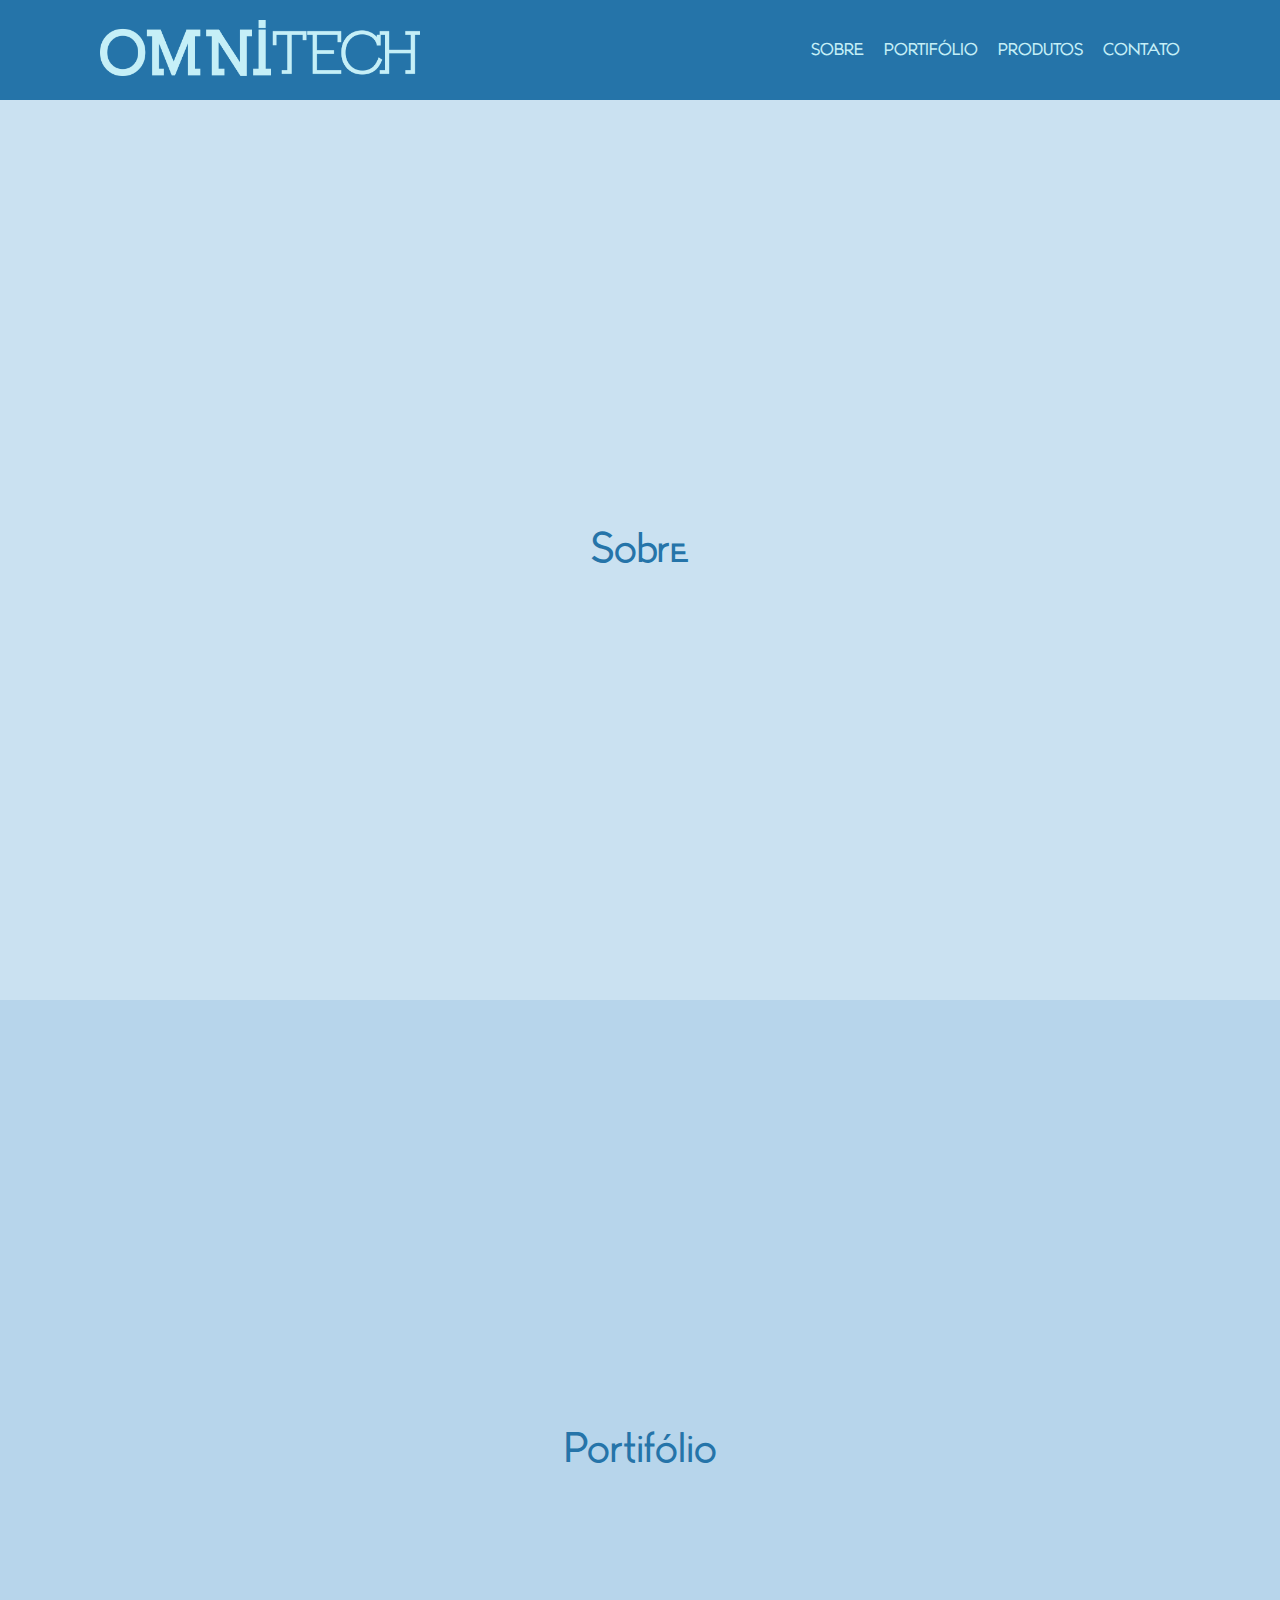
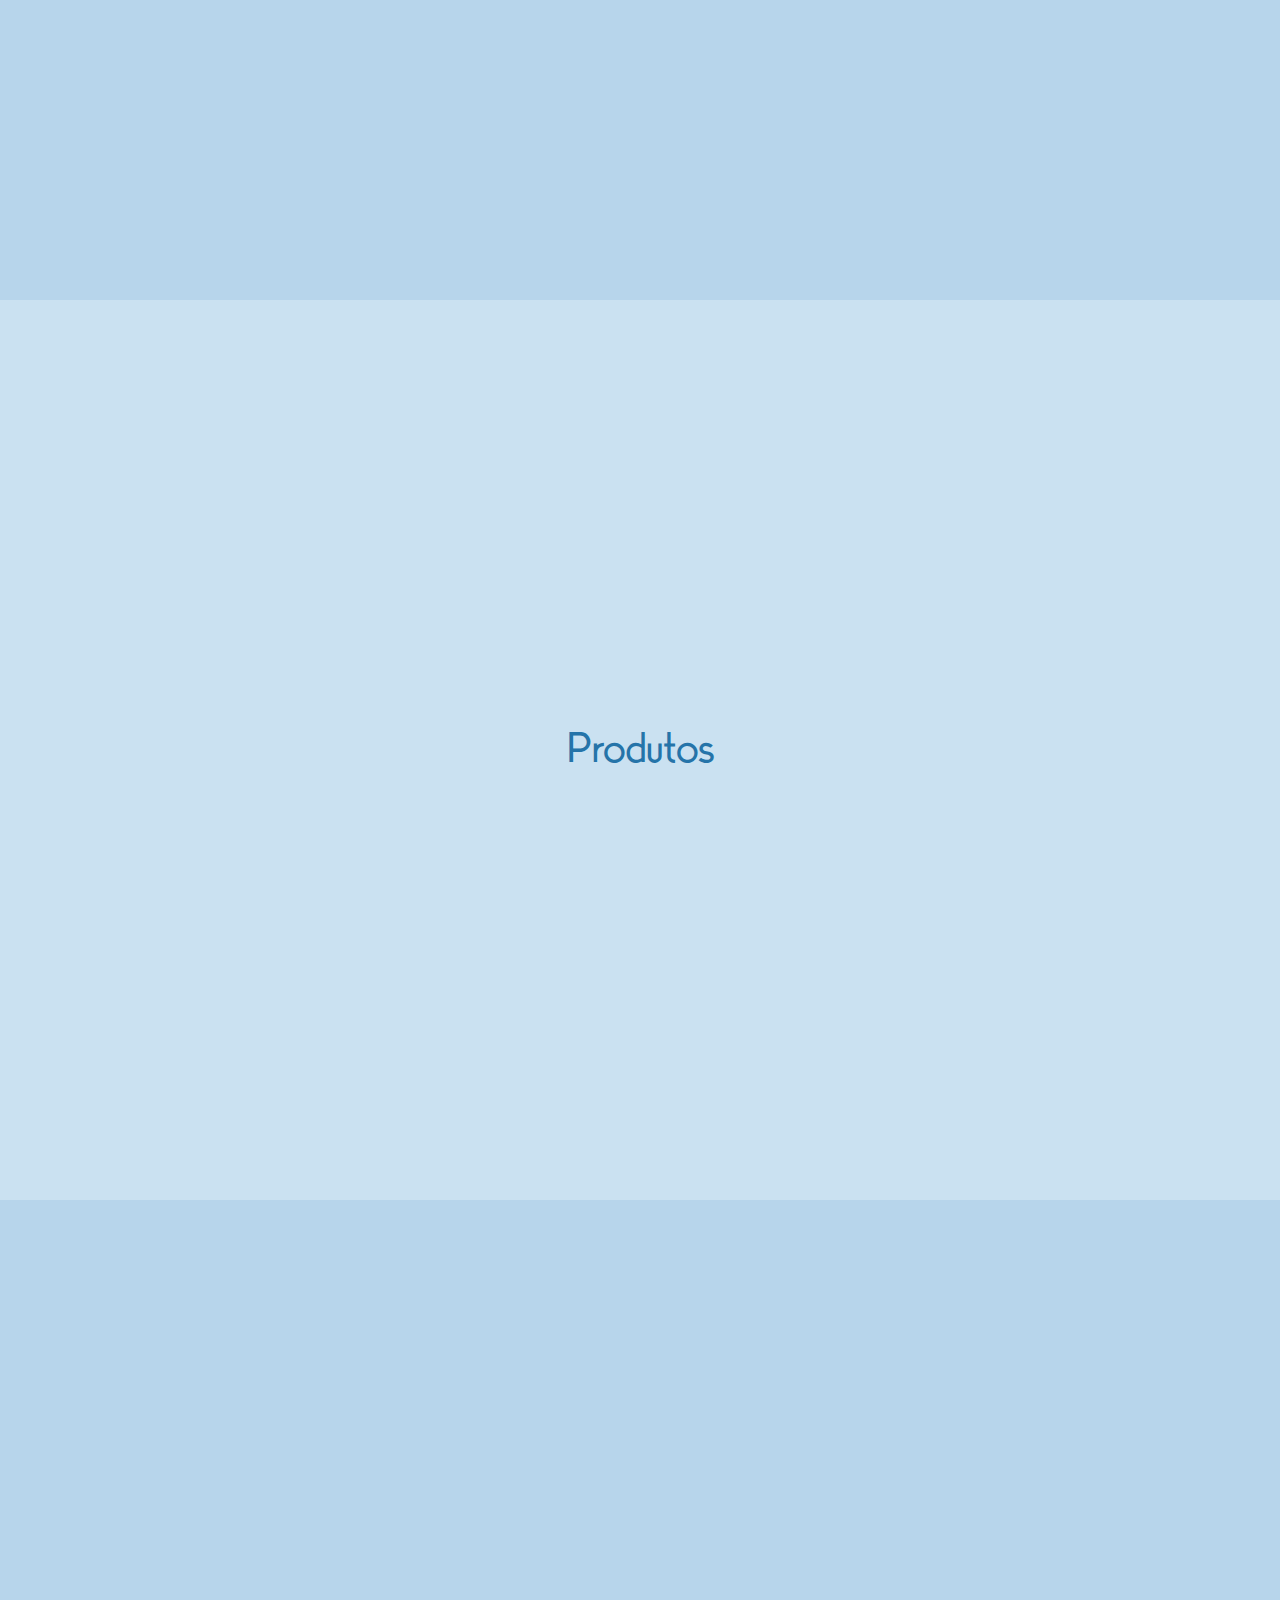
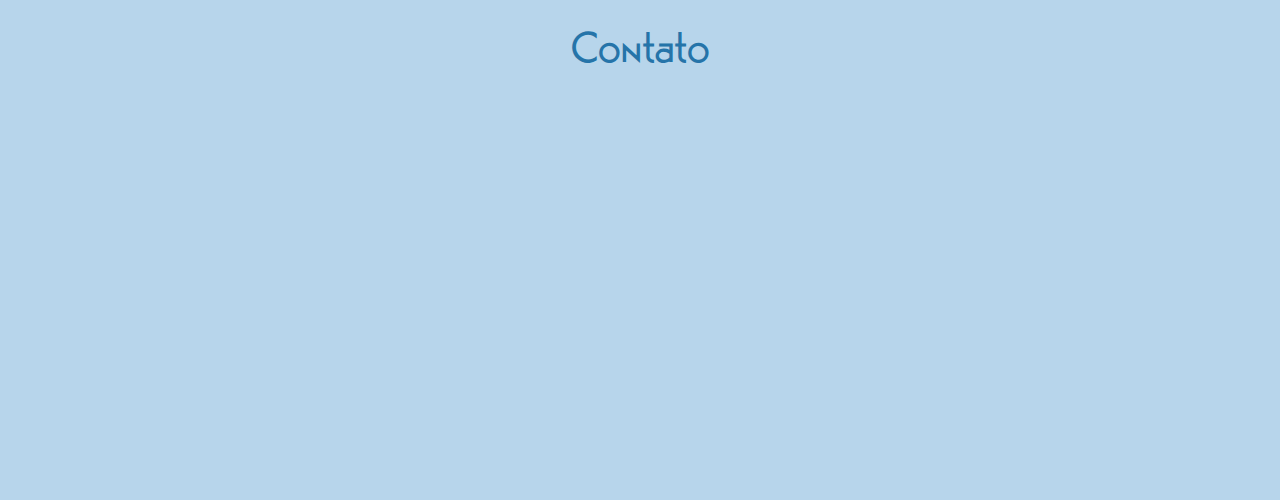
<file: index.html>
<!DOCTYPE html>
<html lang="pt-br">
<head>
    <meta charset="UTF-8">
    <meta name="viewport" content="width=device-width, initial-scale=1.0">
    <link rel="stylesheet" href="styles/style.css">
    <title>Omnitech</title>
</head>
<body>
    <header class="max-header">
        <div class="container">
            <div class="logo max-logo">
                <img src="imgs/omnitech-logo-1.png" alt="logo">
            </div>
            <nav class="nav-bar max-nav">
                <ul>
                    <l1><a href="#sobre">Sobre</a></l1>
                    <l1><a href="#portifolio">Portifólio</a></l1>
                    <l1><a href="#produtos">Produtos</a></l1>
                    <l1><a href="#contato">Contato</a></l1>
                </ul>
            </nav>
        </div>
    </header>
    <section class="ghost"></section>
    <main>
        <section id="sobre">Sobre</section>
        <section id="portifolio">Portifólio</section>
        <section id="produtos">Produtos</section>
        <section id="contato">Contato</section>
    </main>

    <script src="/scripts/script.js"></script>
</body>
</html>
</file>
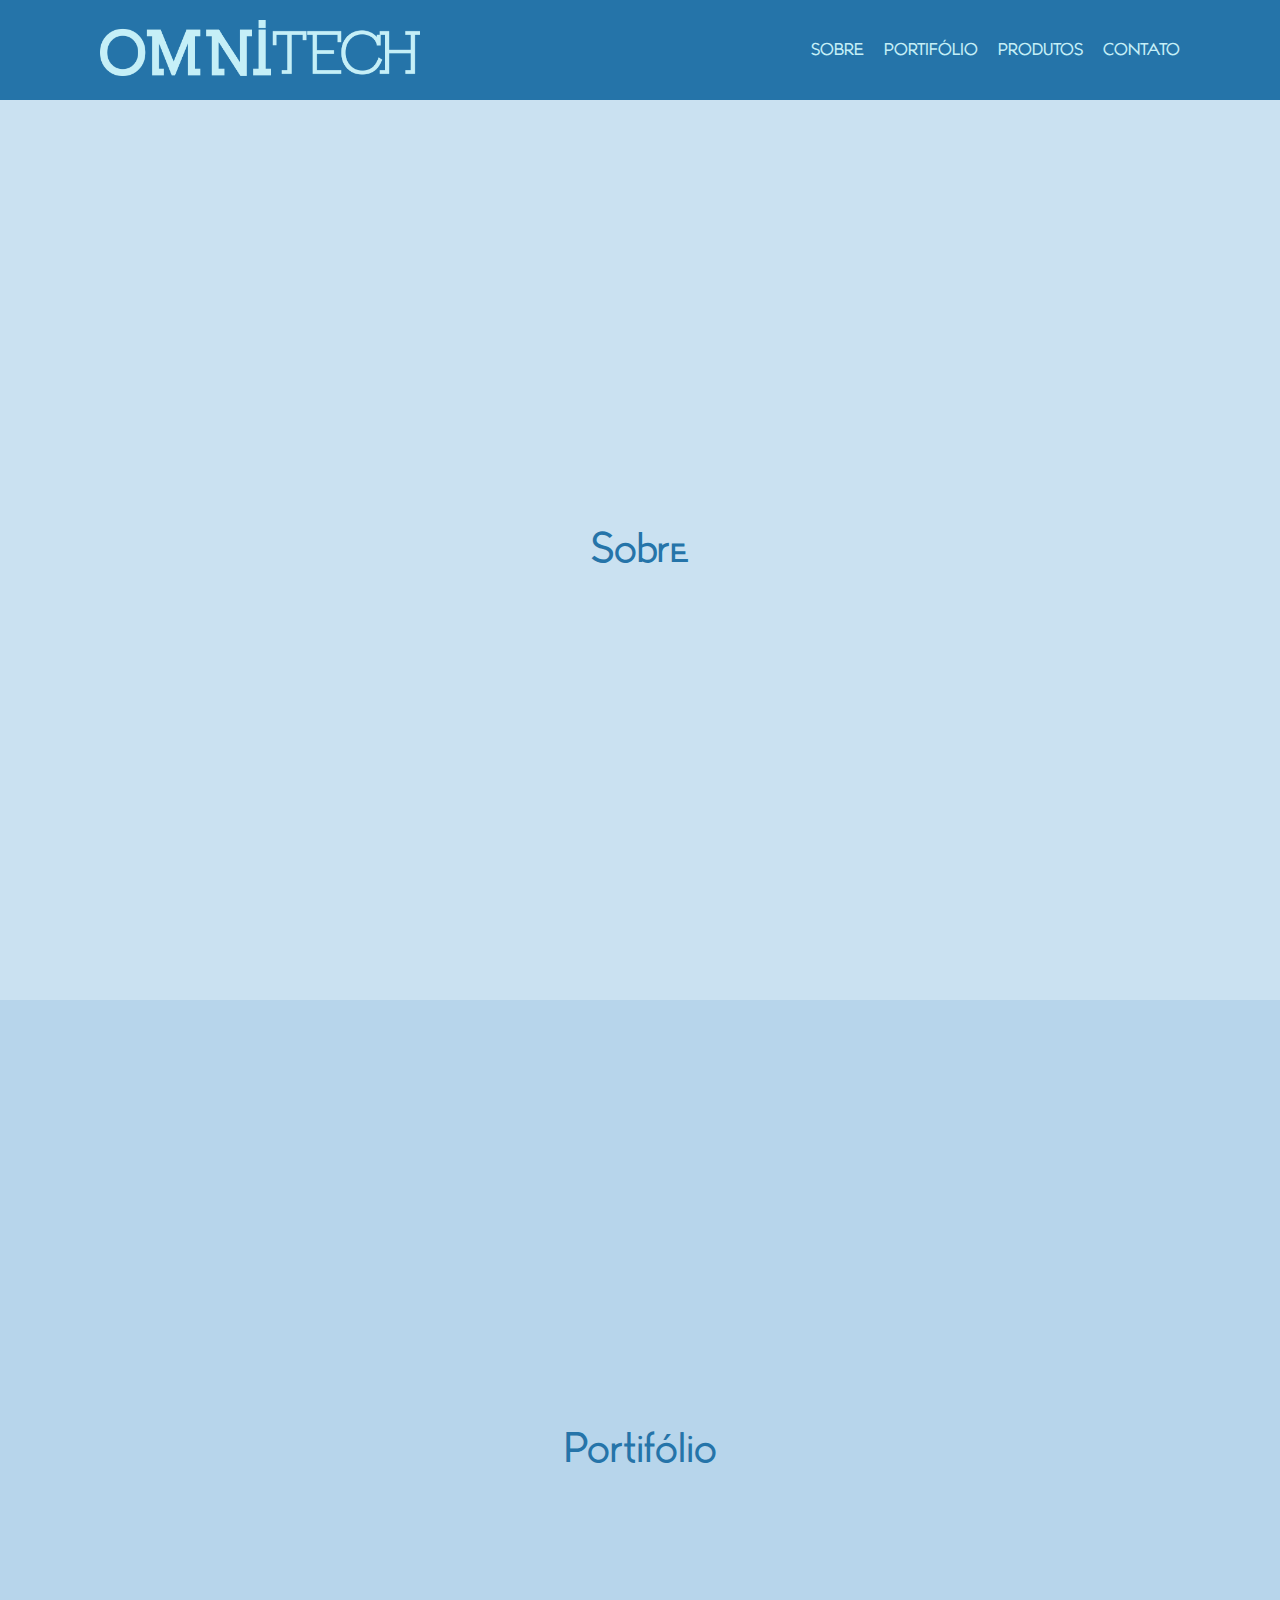
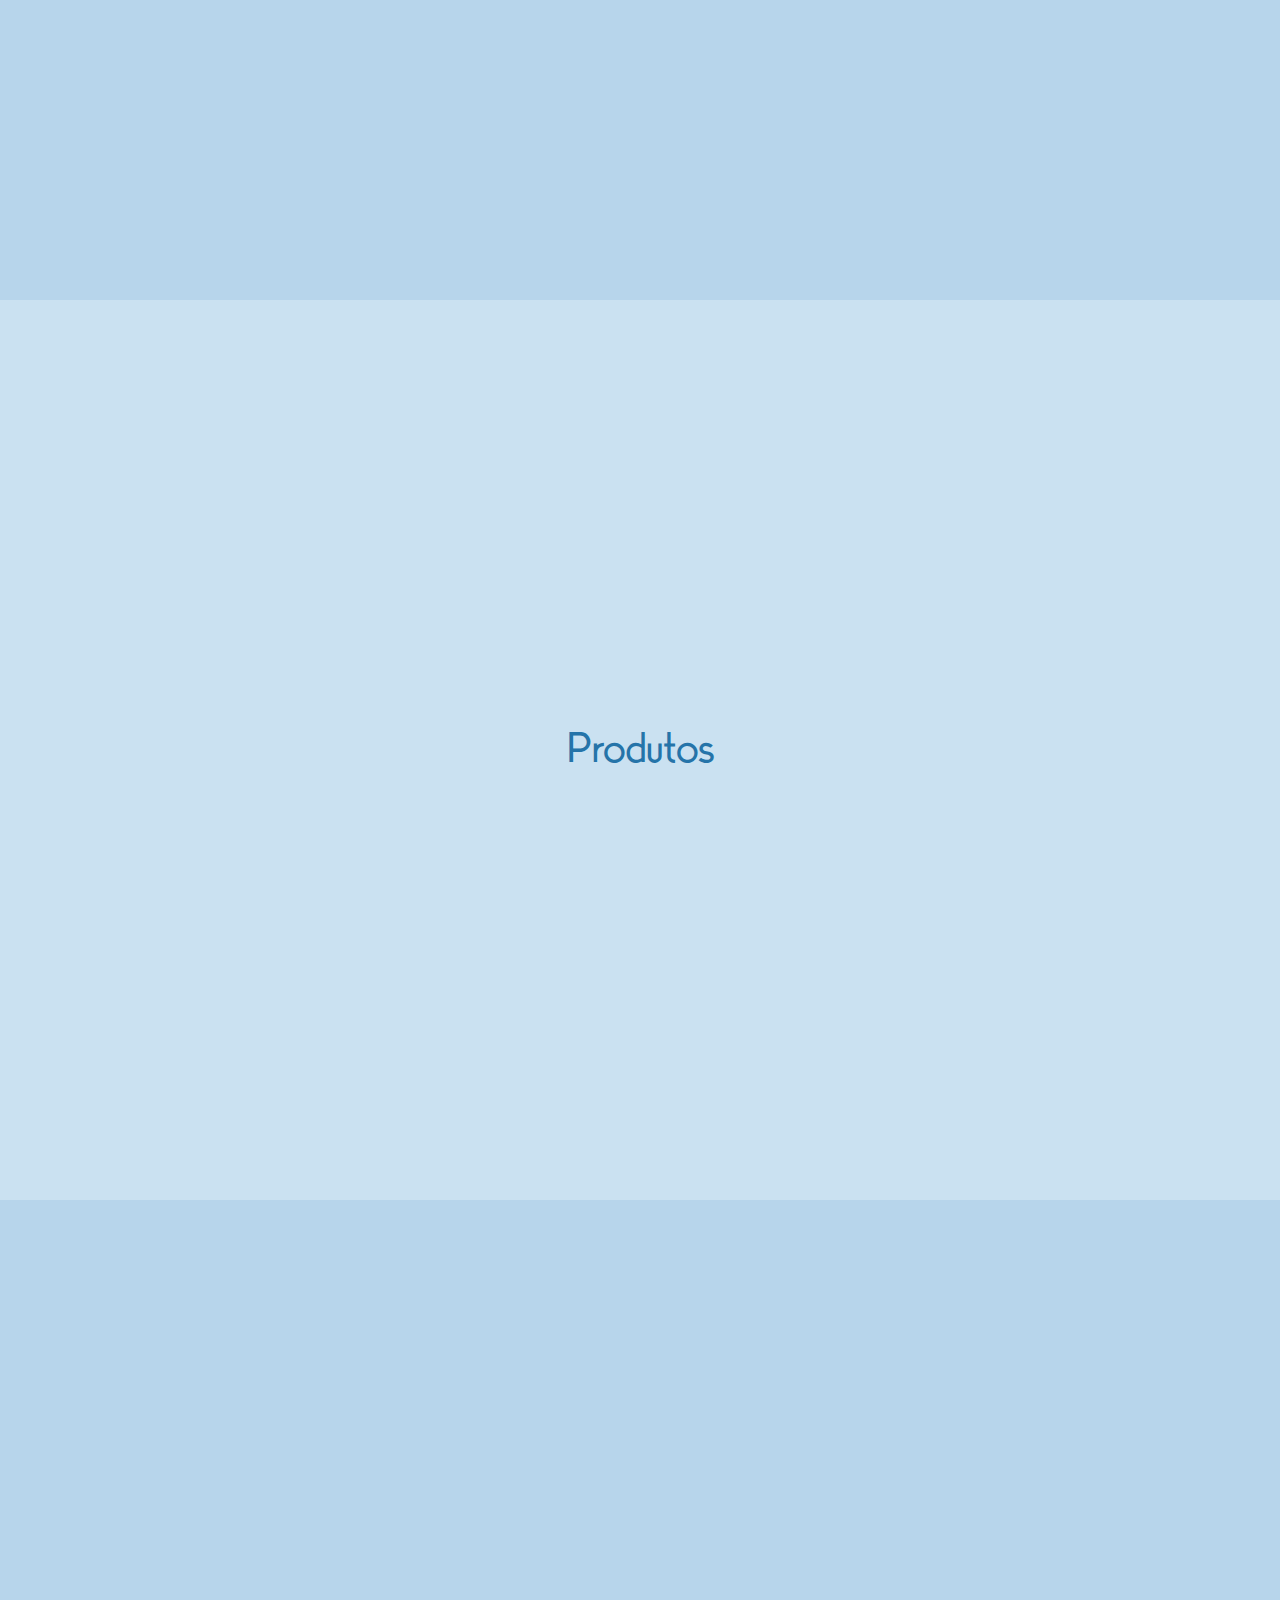
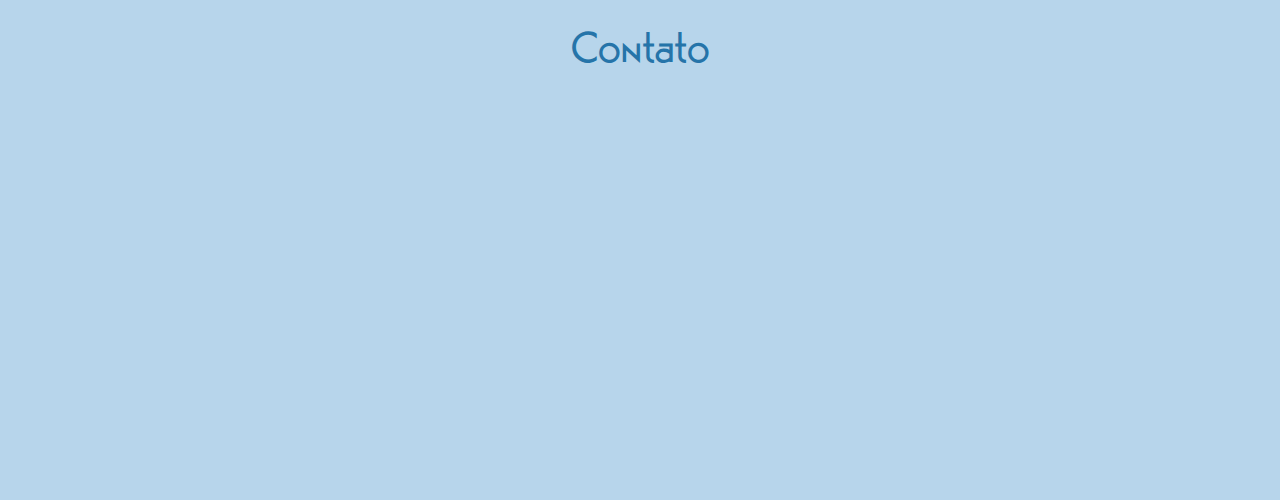
<file: Projeto1/index.html>
<!DOCTYPE html>
<html lang="pt-br">
<head>
    <meta charset="UTF-8">
    <meta name="viewport" content="width=device-width, initial-scale=1.0">
    <link rel="stylesheet" href="styles/style.css">
    <title>Omnitech</title>
</head>
<body>
    <header class="max-header">
        <div class="container">
            <div class="logo max-logo">
                <img src="imgs/omnitech-logo-1.png" alt="logo">
            </div>
            <nav class="nav-bar max-nav">
                <ul>
                    <l1><a href="#sobre">Sobre</a></l1>
                    <l1><a href="#portifolio">Portifólio</a></l1>
                    <l1><a href="#produtos">Produtos</a></l1>
                    <l1><a href="#contato">Contato</a></l1>
                </ul>
            </nav>
        </div>
    </header>
    <section class="ghost"></section>
    <main>
        <section id="sobre">Sobre</section>
        <section id="portifolio">Portifólio</section>
        <section id="produtos">Produtos</section>
        <section id="contato">Contato</section>
    </main>

    <script src="scripts/script.js"></script>
</body>
</html>
</file>
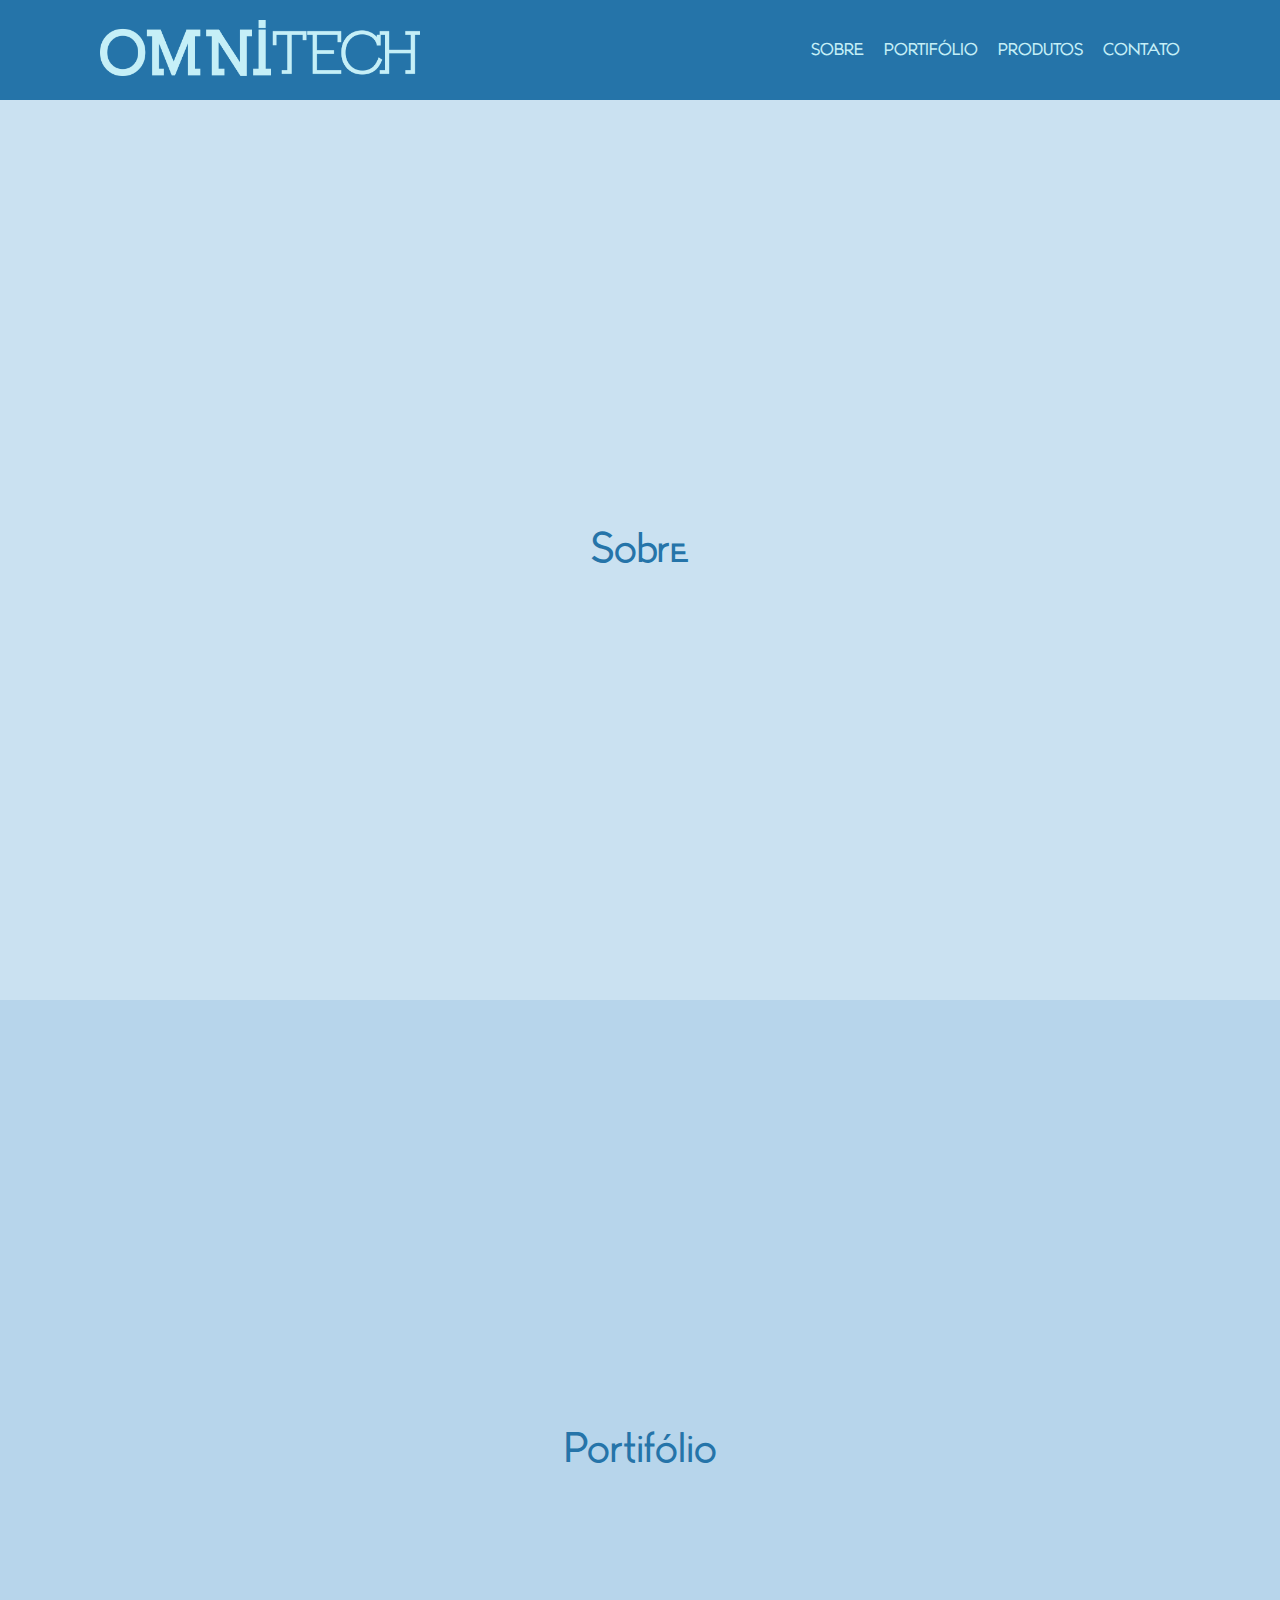
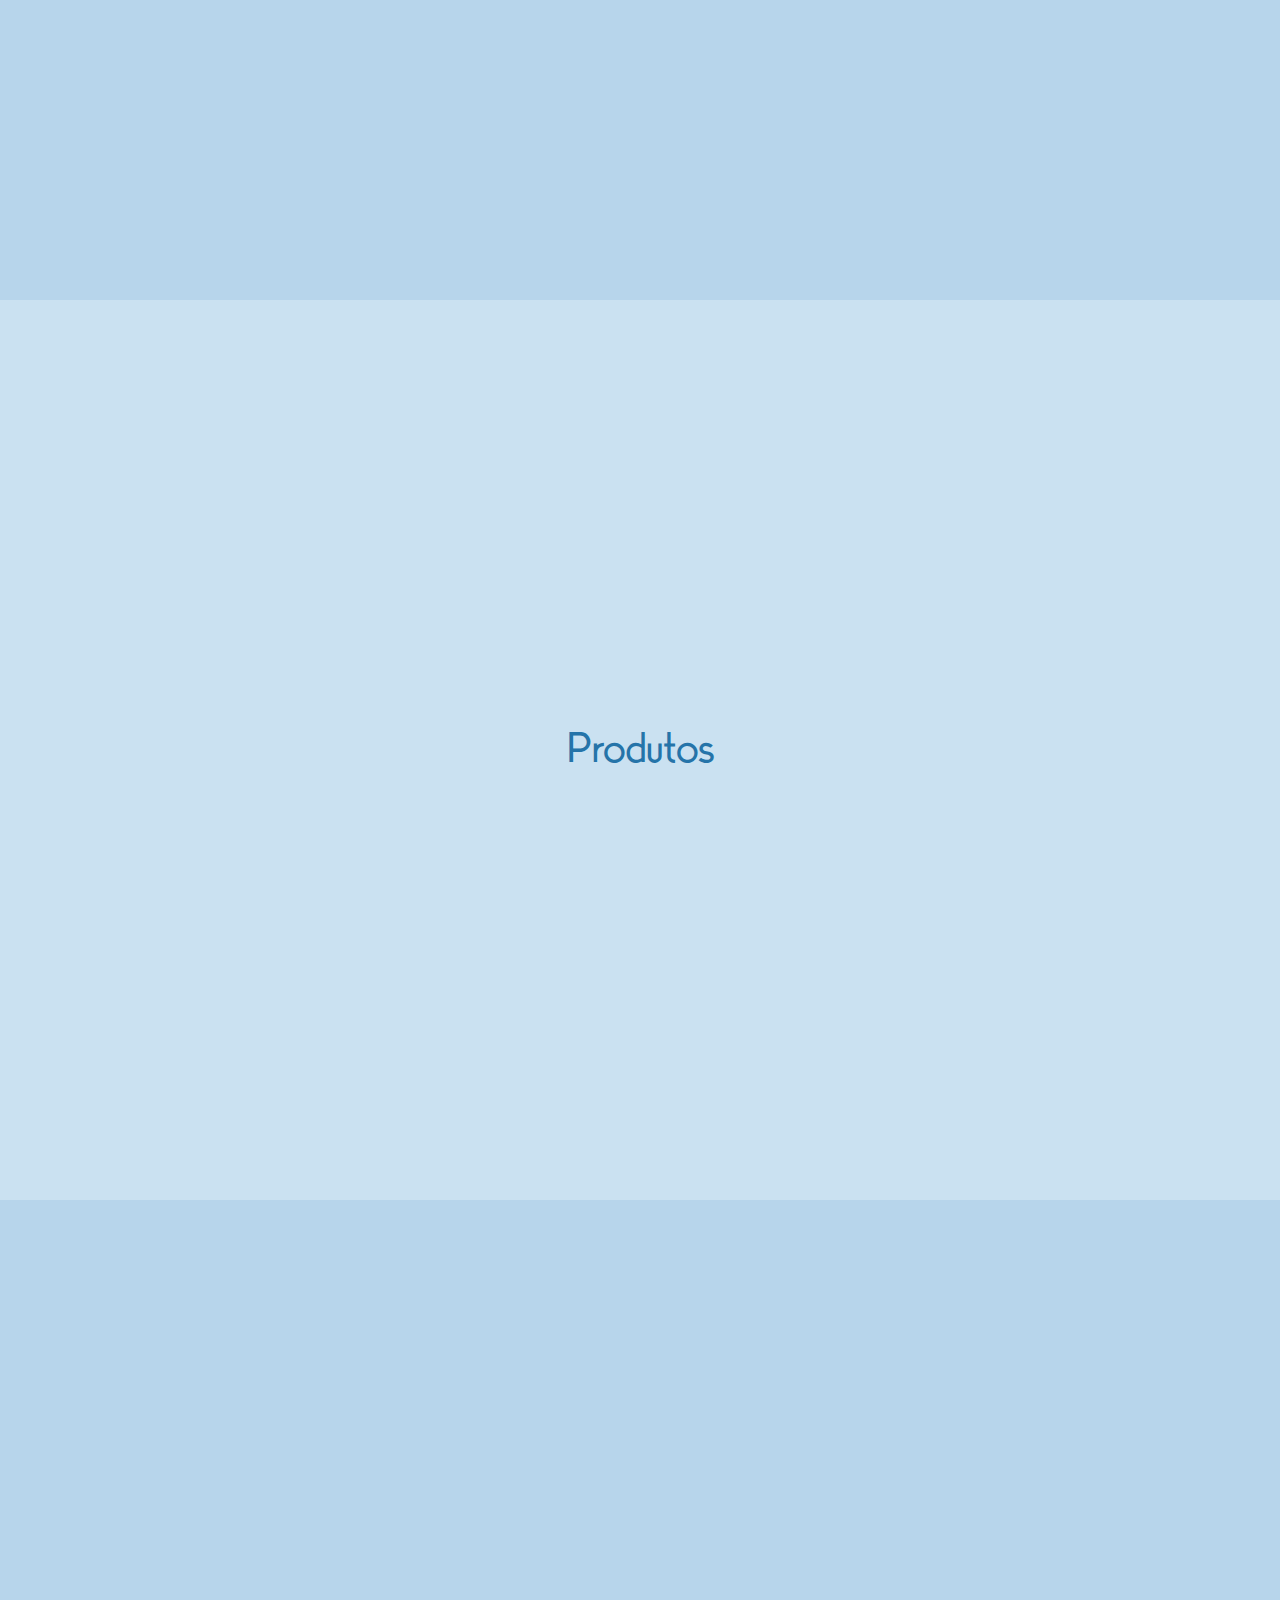
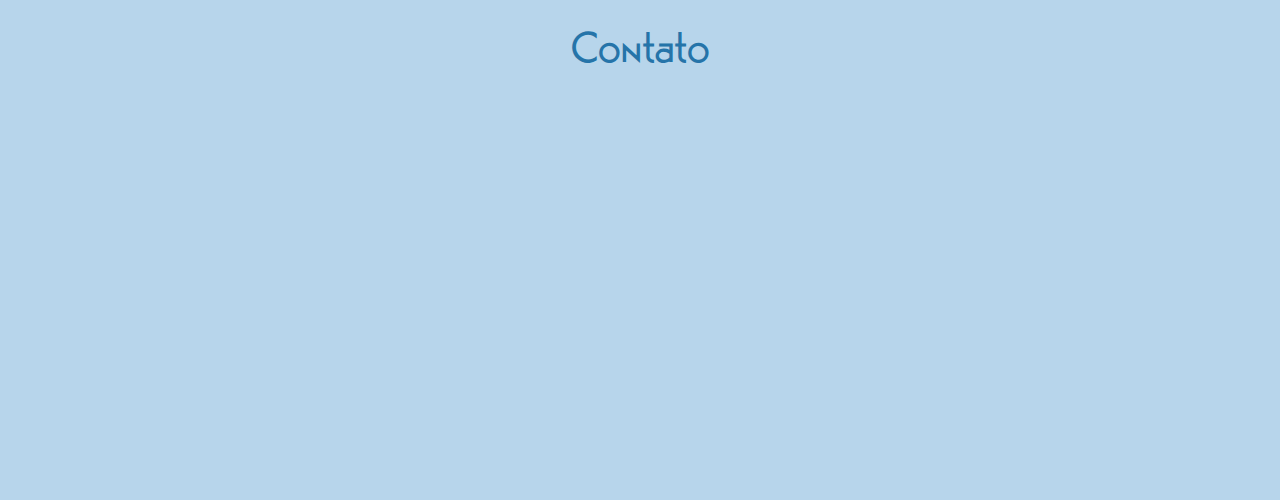
<file: Projeto1p1/index.html>
<!DOCTYPE html>
<html lang="pt-br">
<head>
    <meta charset="UTF-8">
    <meta name="viewport" content="width=device-width, initial-scale=1.0">
    <link rel="stylesheet" href="styles/style.css">
    <title>Omnitech</title>
</head>
<body>
    <header class="max-header">
        <div class="container">
            <div class="logo max-logo">
                <img src="imgs/omnitech-logo-1.png" alt="logo">
            </div>
            <div class="menu">
                <div class="hamburger">
                </div>
            </div>
            <nav class="nav-bar max-nav">
                <ul>
                    <l1><a href="#sobre">Sobre</a></l1>
                    <l1><a href="#portifolio">Portifólio</a></l1>
                    <l1><a href="#produtos">Produtos</a></l1>
                    <l1><a href="#contato">Contato</a></l1>
                </ul>
            </nav>
        </div>
    </header>
    <section class="ghost"></section>
    <main>
        <section id="sobre">Sobre</section>
        <section id="portifolio">Portifólio</section>
        <section id="produtos">Produtos</section>
        <section id="contato">Contato</section>
    </main>

    <script src="scripts/script.js"></script>
</body>
</html>
</file>
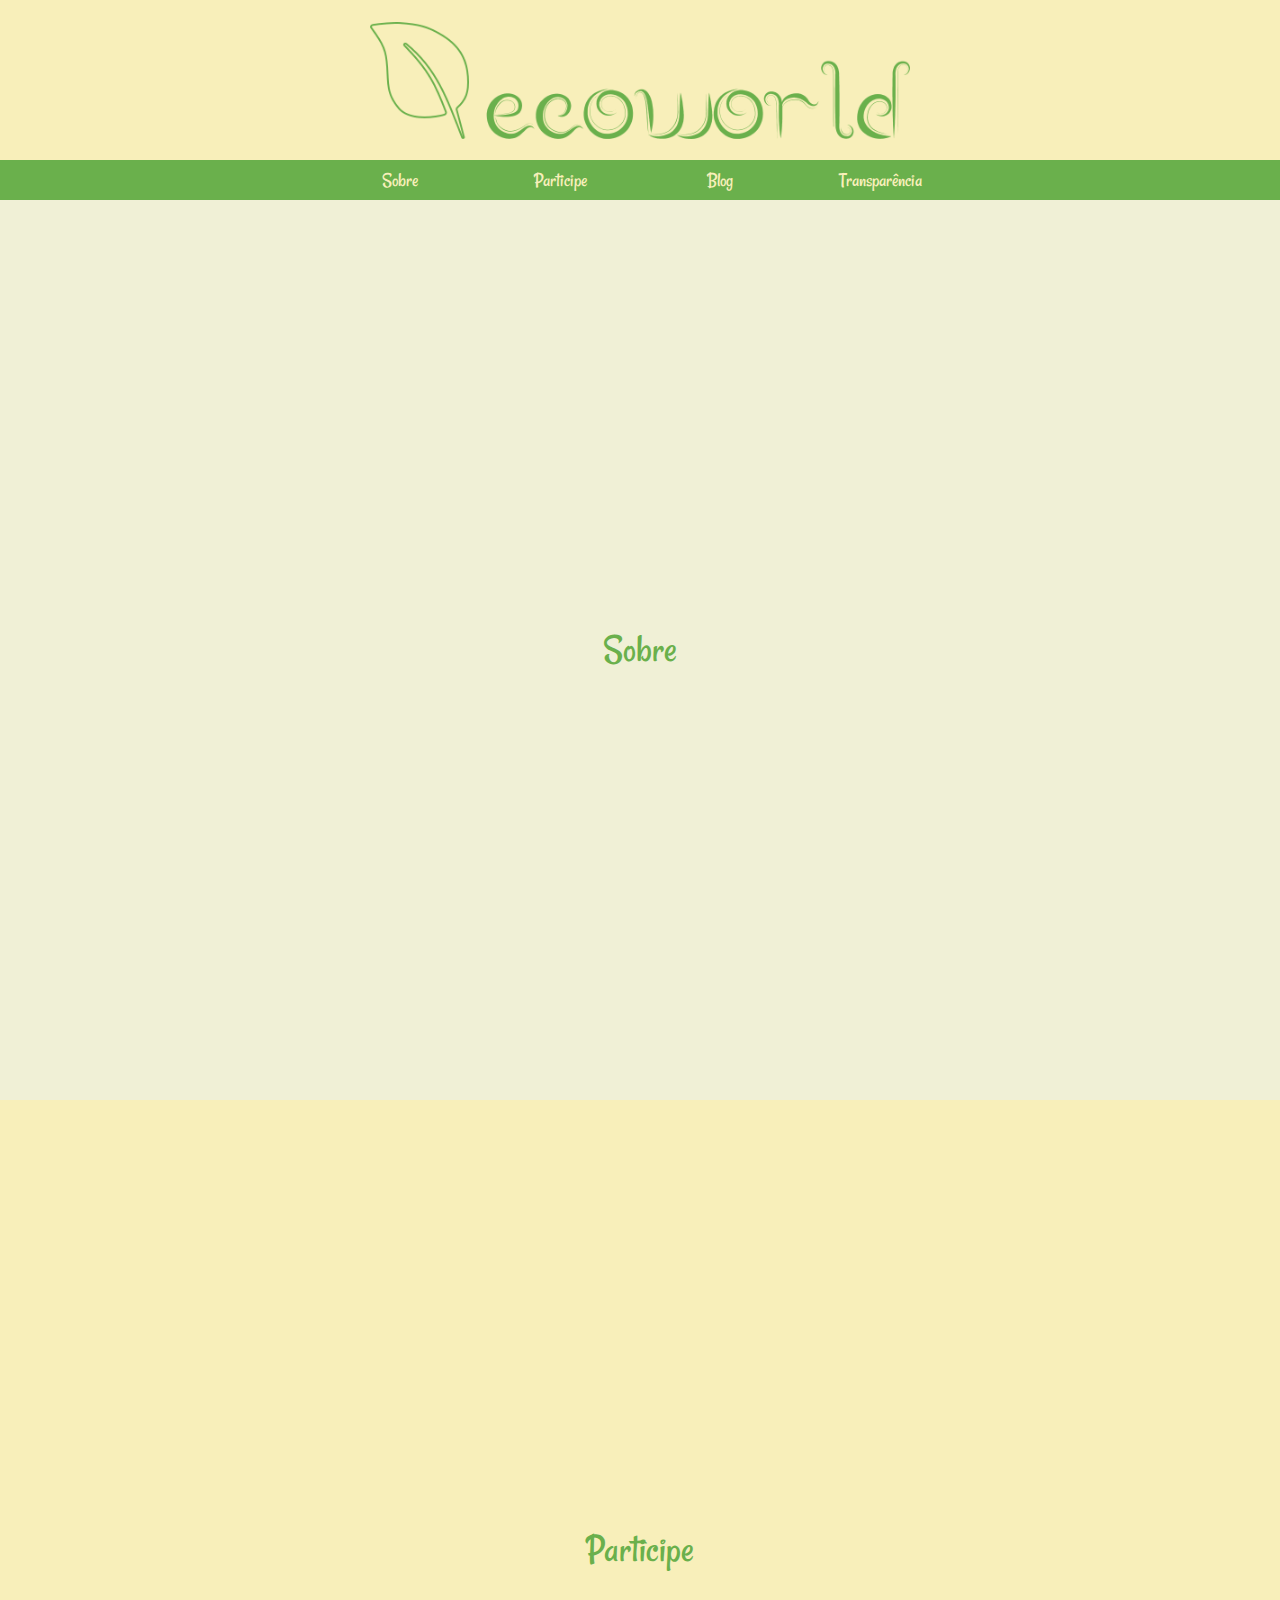
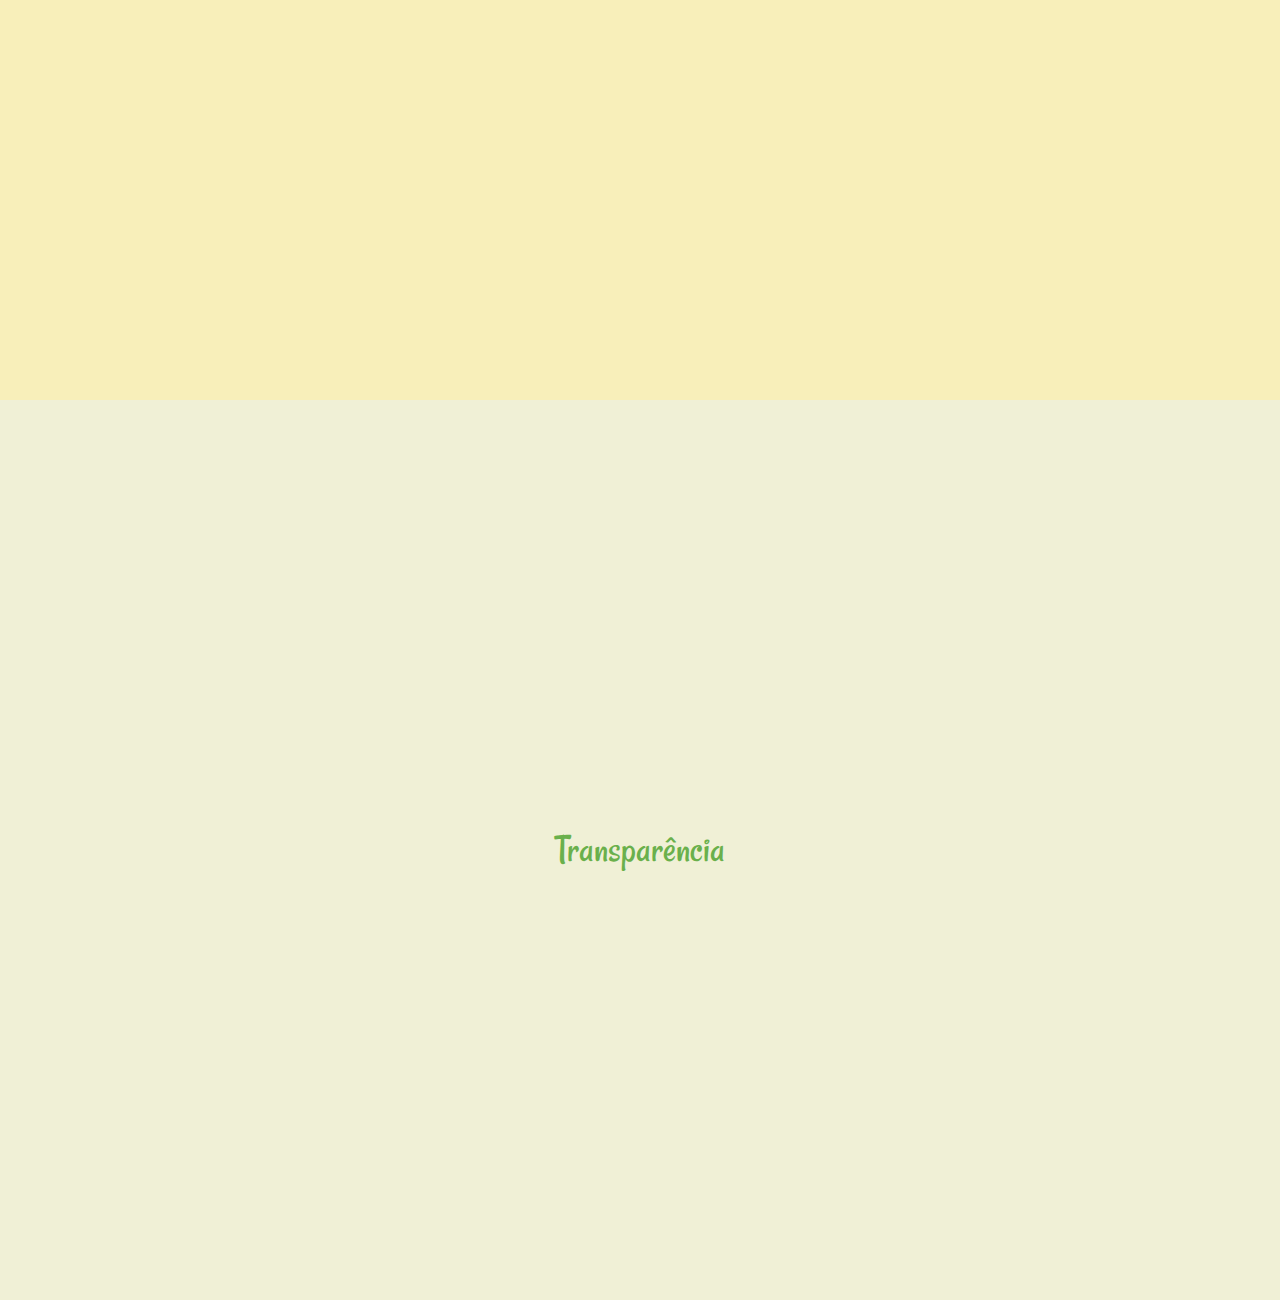
<file: Projeto2/index.html>
<!DOCTYPE html>
<html lang="pt-br">
<head>
    <meta charset="UTF-8">
    <meta name="viewport" content="width=device-width, initial-scale=1.0">
    <meta http-equiv="X-UA-Compatible" content="ie=edge">
    <link rel="stylesheet" href="styles/style.css">
    <link rel="preconnect" href="https://fonts.gstatic.com">
    <link rel="stylesheet" href="https://fonts.googleapis.com/css2?family=Rancho&display=swap" rel="stylesheet">
    <title>EcoWorld</title>
</head>
<body>
    <header>
            <div class="logo">
                <img src="imgs/ecoworld-logo.png" alt="logo Eco">
            </div>
            <nav class="nav-bar abs-pos">
                <ul>
                    <li><a href="#sobre">Sobre</a></li>
                    <li><a href="#participe">Participe</a></li>
                    <li><a href="#">Blog</a></li>
                    <li><a href="#transparencia">Transparência</a></li>
                </ul>
            </nav>
    </header>
    <section class="ghost">

    </section>
    <main>
        <section id="sobre">Sobre</section>
        <section id="participe">Participe</section>
        <section id="transparencia">Transparência</section>
    </main>
    <script type="text/javascript" src="scripts/script.js"></script>
</body>
</html>
</file>
<file: styles/style.css>
@font-face{
    src: url("../fonts/TaxiDriver.ttf");
    font-family: 'Taxi Driver';
}
*{
    margin: 0;
    padding: 0;
    box-sizing: border-box; /* não foi explicado*/
}
li {
    list-style: none;
}
a {
    text-decoration: none;
}
header {
    position: fixed;
    width: 100%;
    z-index: 1;
    font-size: 16px;
}
.max-header {
    background-color: #2574a9;
    height: 100px;
}
.min-header {
    background-color: #c5eff7;
    height: 80px;
}
.container{
    max-width: 1200px;
    height: 100%; /* pega 100% do que estiver no header. no caso 100px do height*/
    align-content: center;
    margin: 0 auto;
    padding: 0 60px;
    display: grid;
    grid-template-areas: "lgo ... nav";
    grid-template-columns: auto 1fr auto;
}
.logo {
    grid-area: lgo;
}
.max-logo img {
    width: 320px;
}
.min-logo img {
    width: 280px;
}
.nav-bar {
    grid-area: nav;
    display: grid;
    align-content: center;
}

.nav-bar ul{
    display: grid;
    grid-auto-flow: column;
    grid-gap:20px;
}

.nav-bar a{
    font-family: 'Taxi Driver';
    text-transform: uppercase;
}
/* criado a class max-nav para aplicar o que deseja-se mudar */
.max-nav a {
    font-size: 1em; /* unidade relativa a outra tag font-size. nesse caso a primeira tag pai com font-size encontrada (header)*/
    color: #c5eff7;
}


.min-nav a {
    font-size: 0.875em; /* unidade relativa a outra tag font-size. nesse caso a primeira tag pai com font-size encontrada (header)*/
    color: #2574a9;
}

.ghost {
    width: 100%;
    height: 100px;
    background-color:#2574  a9;
    /* background-color: red; */
}

main {
    font-size: 20px;
}
main section {
    display: grid;
    justify-content: center; /* horizontal */
    align-content: center; /* vertical */
    font-family: 'Taxi Driver';
    font-size: 2em;
    color: #2574a9;
}
/* O nth trata como um array. O 1 pega o primeiro elemento */
main section:nth-child(odd) {
    height: 100vh; /*viewport height que tratará a altura para cada dispositivo*/
    background-color: #cae1f1;
}
/* O nth trata como um array. O 1 pega o primeiro elemento */
main section:nth-child(even) {
    height: 100vh; /*viewport height que tratrá a altura para cada dispositivo*/
    background-color: #b7d5eb;
}
</file>
<file: Projeto1/styles/style.css>
@font-face{
    src: url("../fonts/TaxiDriver.ttf");
    font-family: 'Taxi Driver';
}
*{
    margin: 0;
    padding: 0;
    box-sizing: border-box; /* não foi explicado*/
}
li {
    list-style: none;
}
a {
    text-decoration: none;
}
header {
    position: fixed;
    width: 100%;
    z-index: 1;
    font-size: 16px;
    transition: all 0.4s ease-out; /*Todas as proriedades serão alteradas. ver site: cubic-bezier.com*/
}
.max-header {
    background-color: #2574a9;
    height: 100px;
}
.min-header {
    background-color: #c5eff7;
    height: 80px;
}
.container{
    max-width: 1200px;
    height: 100%; /* pega 100% do que estiver no header. no caso 100px do height*/
    align-content: center;
    margin: 0 auto;
    padding: 0 60px;
    display: grid;
    grid-template-areas: "lgo ... nav";
    grid-template-columns: auto 1fr auto;
}
.logo {
    grid-area: lgo;
}
.logo img {
    transition: all 0.4s ease-out; /*Todas as proriedades serão alteradas. ver site: cubic-bezier.com*/
}
.max-logo img {
    width: 320px;
}
.min-logo img {
    width: 280px;
}
.nav-bar {
    grid-area: nav;
    display: grid;
    align-content: center;
}

.nav-bar ul{
    display: grid;
    grid-auto-flow: column;
    grid-gap:20px;
}

.nav-bar a{
    font-family: 'Taxi Driver';
    text-transform: uppercase;
    transition: all 0.4s ease-out; /*Todas as proriedades serão alteradas. ver site: cubic-bezier.com*/

}
/* criado a class max-nav para aplicar o que deseja-se mudar */
.max-nav a {
    font-size: 1em; /* unidade relativa a outra tag font-size. nesse caso a primeira tag pai com font-size encontrada (header)*/
    color: #c5eff7;
}


.min-nav a {
    font-size: 0.875em; /* unidade relativa a outra tag font-size. nesse caso a primeira tag pai com font-size encontrada (header)*/
    color: #2574a9;
}

.ghost {
    width: 100%;
    height: 100px;
    background-color:#cae1f1;
    /* background-color: red; */
}

main {
    font-size: 20px;
}
main section {
    display: grid;
    justify-content: center; /* horizontal */
    align-content: center; /* vertical */
    font-family: 'Taxi Driver';
    font-size: 2em;
    color: #2574a9;
}
/* O nth trata como um array. O 1 pega o primeiro elemento */
main section:nth-child(odd) {
    height: 100vh; /*viewport height que tratará a altura para cada dispositivo*/
    background-color: #cae1f1;
}
/* O nth trata como um array. O 1 pega o primeiro elemento */
main section:nth-child(even) {
    height: 100vh; /*viewport height que tratrá a altura para cada dispositivo*/
    background-color: #b7d5eb;
}
</file>
<file: Projeto1p1/styles/style.css>
@font-face{
    src: url("../fonts/TaxiDriver.ttf");
    font-family: 'Taxi Driver';
}
*{
    margin: 0;
    padding: 0;
    box-sizing: border-box; /* não foi explicado*/
}
li {
    list-style: none;
}
a {
    text-decoration: none;
}
header {
    position: fixed;
    width: 100%;
    z-index: 1;
    font-size: 16px;
    transition: all 0.4s ease-out; /*Todas as proriedades serão alteradas. ver site: cubic-bezier.com*/
}
.max-header {
    background-color: #2574a9;
    height: 100px;
}
.min-header {
    background-color: #c5eff7;
    height: 80px;
}
.container{
    max-width: 1200px;
    height: 100%; /* pega 100% do que estiver no header. no caso 100px do height*/
    align-content: center;
    margin: 0 auto;
    padding: 0 60px;
    display: grid;
    grid-template-areas: "lgo ... nav";
    grid-template-columns: auto 1fr auto;
}
.logo {
    grid-area: lgo;
}
.logo img {
    transition: all 0.4s ease-out; /*Todas as proriedades serão alteradas. ver site: cubic-bezier.com*/
}
.max-logo img {
    width: 320px;
}
.min-logo img {
    width: 280px;
}
.nav-bar {
    grid-area: nav;
    display: grid;
    align-content: center;
}

.nav-bar ul{
    display: grid;
    grid-auto-flow: column;
    grid-gap:20px;
}

.nav-bar a{
    font-family: 'Taxi Driver';
    text-transform: uppercase;
    transition: all 0.4s ease-out; /*Todas as proriedades serão alteradas. ver site: cubic-bezier.com*/

}
/* criado a class max-nav para aplicar o que deseja-se mudar */
.max-nav a {
    font-size: 1em; /* unidade relativa a outra tag font-size. nesse caso a primeira tag pai com font-size encontrada (header)*/
    color: #c5eff7;
}


.min-nav a {
    font-size: 0.875em; /* unidade relativa a outra tag font-size. nesse caso a primeira tag pai com font-size encontrada (header)*/
    color: #2574a9;
}

.ghost {
    width: 100%;
    height: 100px;
    background-color:#cae1f1;
    /* background-color: red; */
}
/*media será aplicado paenas para os desositivos com tela entre 0 e 768 px*/
@media(max-width:768px){
    .max-header {
        height: 80px;
    }
    .min-header {
        height: 60px;
    }    
    .container{
        padding: 0 20px;
        grid-template-areas: "lgo ... mnu";
    }
    .max-logo img {
        width: 220px;
    }
    .min-logo img {
        width: 180px;
    }
    .menu {
        grid-area: mnu;
        display: grid;
        align-content: center;
    }    
    .hamburger {
        position: relative;
        width: 28px;
        height: 3px;
        background-color: #c5eff7;
    }
    /* peseudo elemento */
    .hamburger::before {
        content: '';
        position: absolute;
        top:-8px;
        left:0;
        width: 100%;
        height: 100%;
        background-color: #c5eff7;        
    }
    /* peseudo elemento */
    .hamburger::after {
        content: '';
        position: absolute;
        top: 8px;
        left:0;
        width: 100%;
        height: 100%;
        background-color: #c5eff7;        
    }
    .nav-bar {
        display: none;
    }
}
main {
    font-size: 20px;
}
main section {
    display: grid;
    justify-content: center; /* horizontal */
    align-content: center; /* vertical */
    font-family: 'Taxi Driver';
    font-size: 2em;
    color: #2574a9;
}
/* O nth trata como um array. O 1 pega o primeiro elemento */
main section:nth-child(odd) {
    height: 100vh; /*viewport height que tratará a altura para cada dispositivo*/
    background-color: #cae1f1;
}
/* O nth trata como um array. O 1 pega o primeiro elemento */
main section:nth-child(even) {
    height: 100vh; /*viewport height que tratrá a altura para cada dispositivo*/
    background-color: #b7d5eb;
}
</file>
<file: Projeto2/styles/style.css>
* {
    margin: 0;
    padding: 0;
    box-sizing: border-box;
}
li {
    list-style: none;
}
a {
    text-decoration: none;
}
header {
    position: relative; /*usado com o position absolute da class abs-pos*/
    font-size: 20px;
}
.logo {
    width: 100%;
    height: 160px;
    display: grid;
    justify-content: center;
    align-content: center;
    background-color: #f8efba;
}
.logo img{
    width:540px
}
.nav-bar{
    width: 100%;
    height: 40px;
    background-color: #6ab04c;
    display: grid;
    justify-content: center;
    align-content: center;    
}
.nav-bar ul{
    display: grid;
    grid-auto-flow: column;
}
.nav-bar li{
    width: 160px;
    height: 40px;
    display: grid;
    justify-content: center;
    align-content: center;      
}
.nav-bar a {
    font-family: 'Rancho', cursive;
    font-size: 1em;
    color: #f8efba;
}
.abs-pos{
    position: absolute; /*Fixo em relação ao outro elemento*/
    top: 160; /*height da div logo. empurra para baixo o nav-bar em 160 px*/
    right: 0;
}
.fix-pos{
    position: fixed; /*fixo em relação ao browserou viewport (tela)*/
    top: 0;
    right: 0;
}
.ghost{
    width: 100%;
    height: 40px; /*mesmo height do nav-bar*/
    background-color: #f0f0d6;
}
main {
    font-size: 20px;
}
main section {
    display: grid;
    justify-content: center;
    align-content: center;
    font-family: 'Rancho', cursive;
    font-size: 2em;
    color: #6ab04c;

}
main section:nth-child(odd) {
    height: 100vh; /*Para a section ficar do tamanho da tela*/
    background-color: #f0f0d6;
}
main section:nth-child(even) {
    height: 100vh; /*Para a section ficar do tamanho da tela*/
    background-color: #f8efba;
}
</file>
